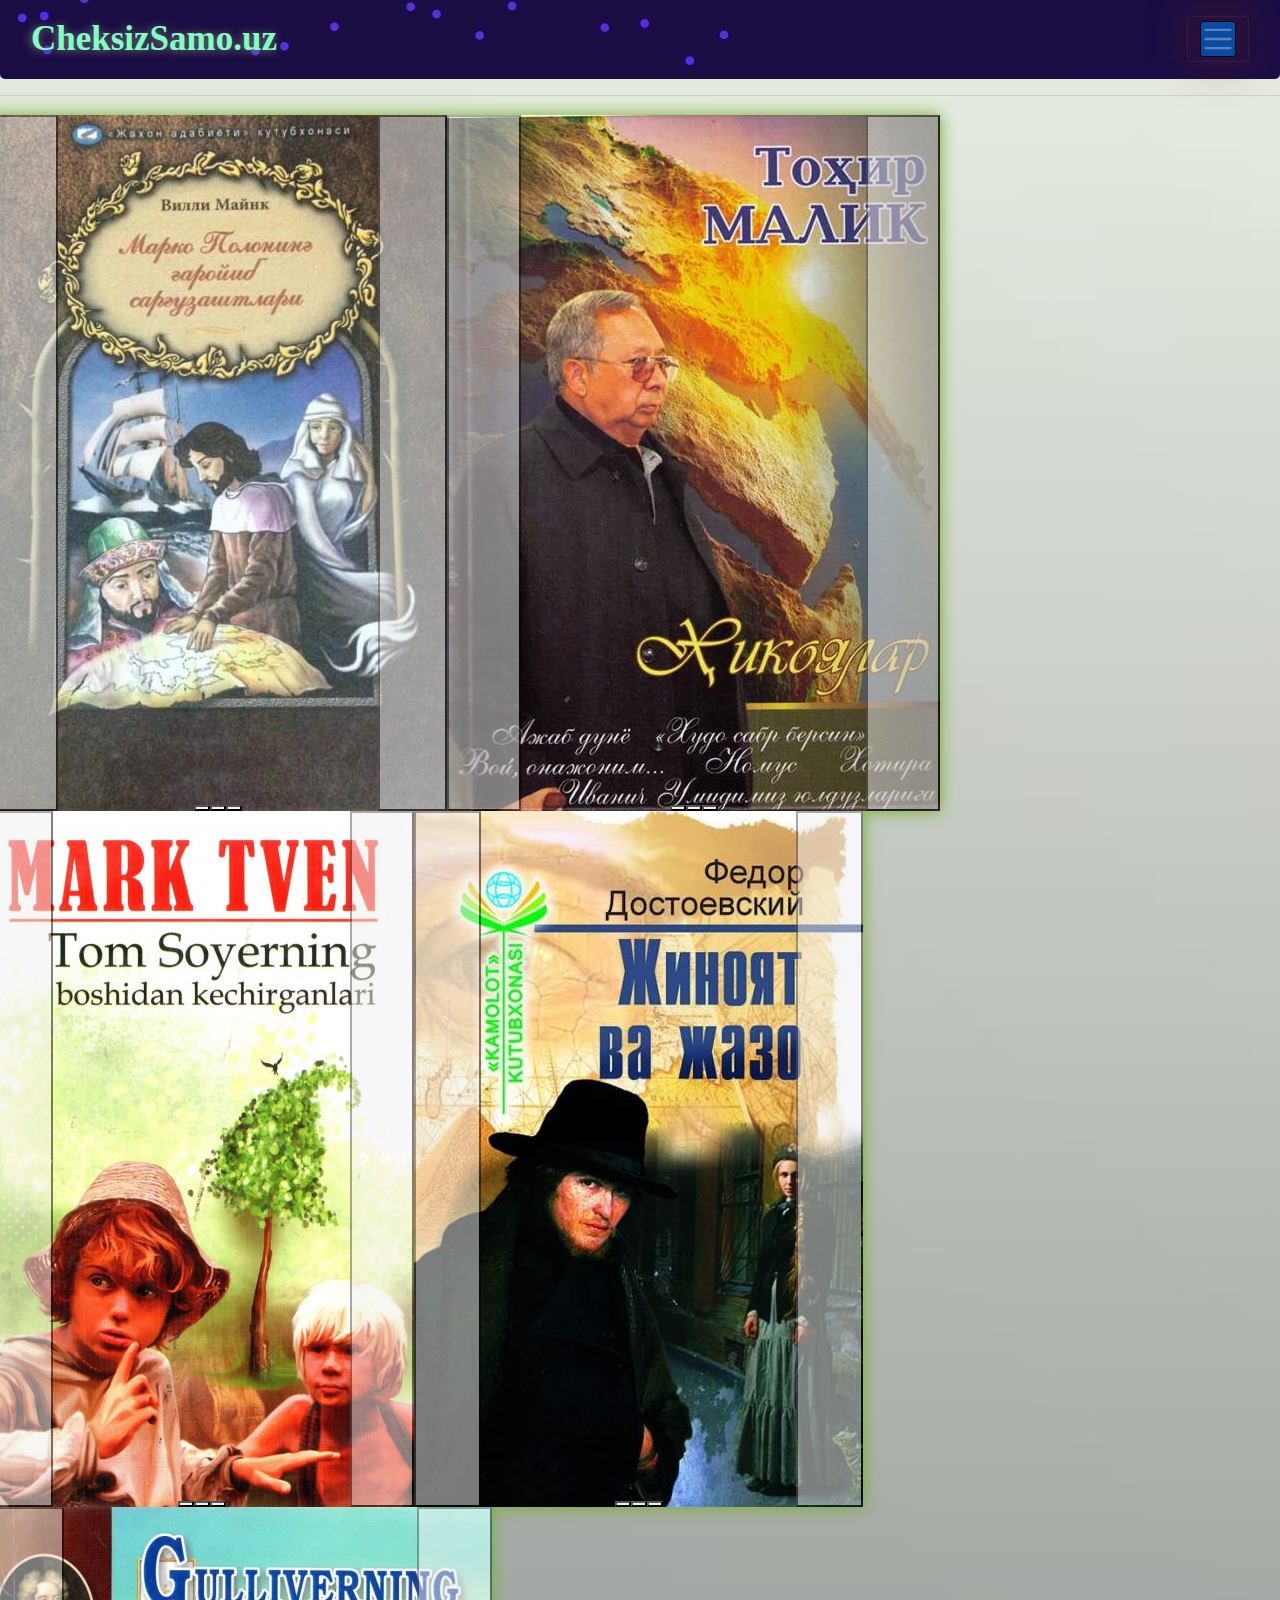
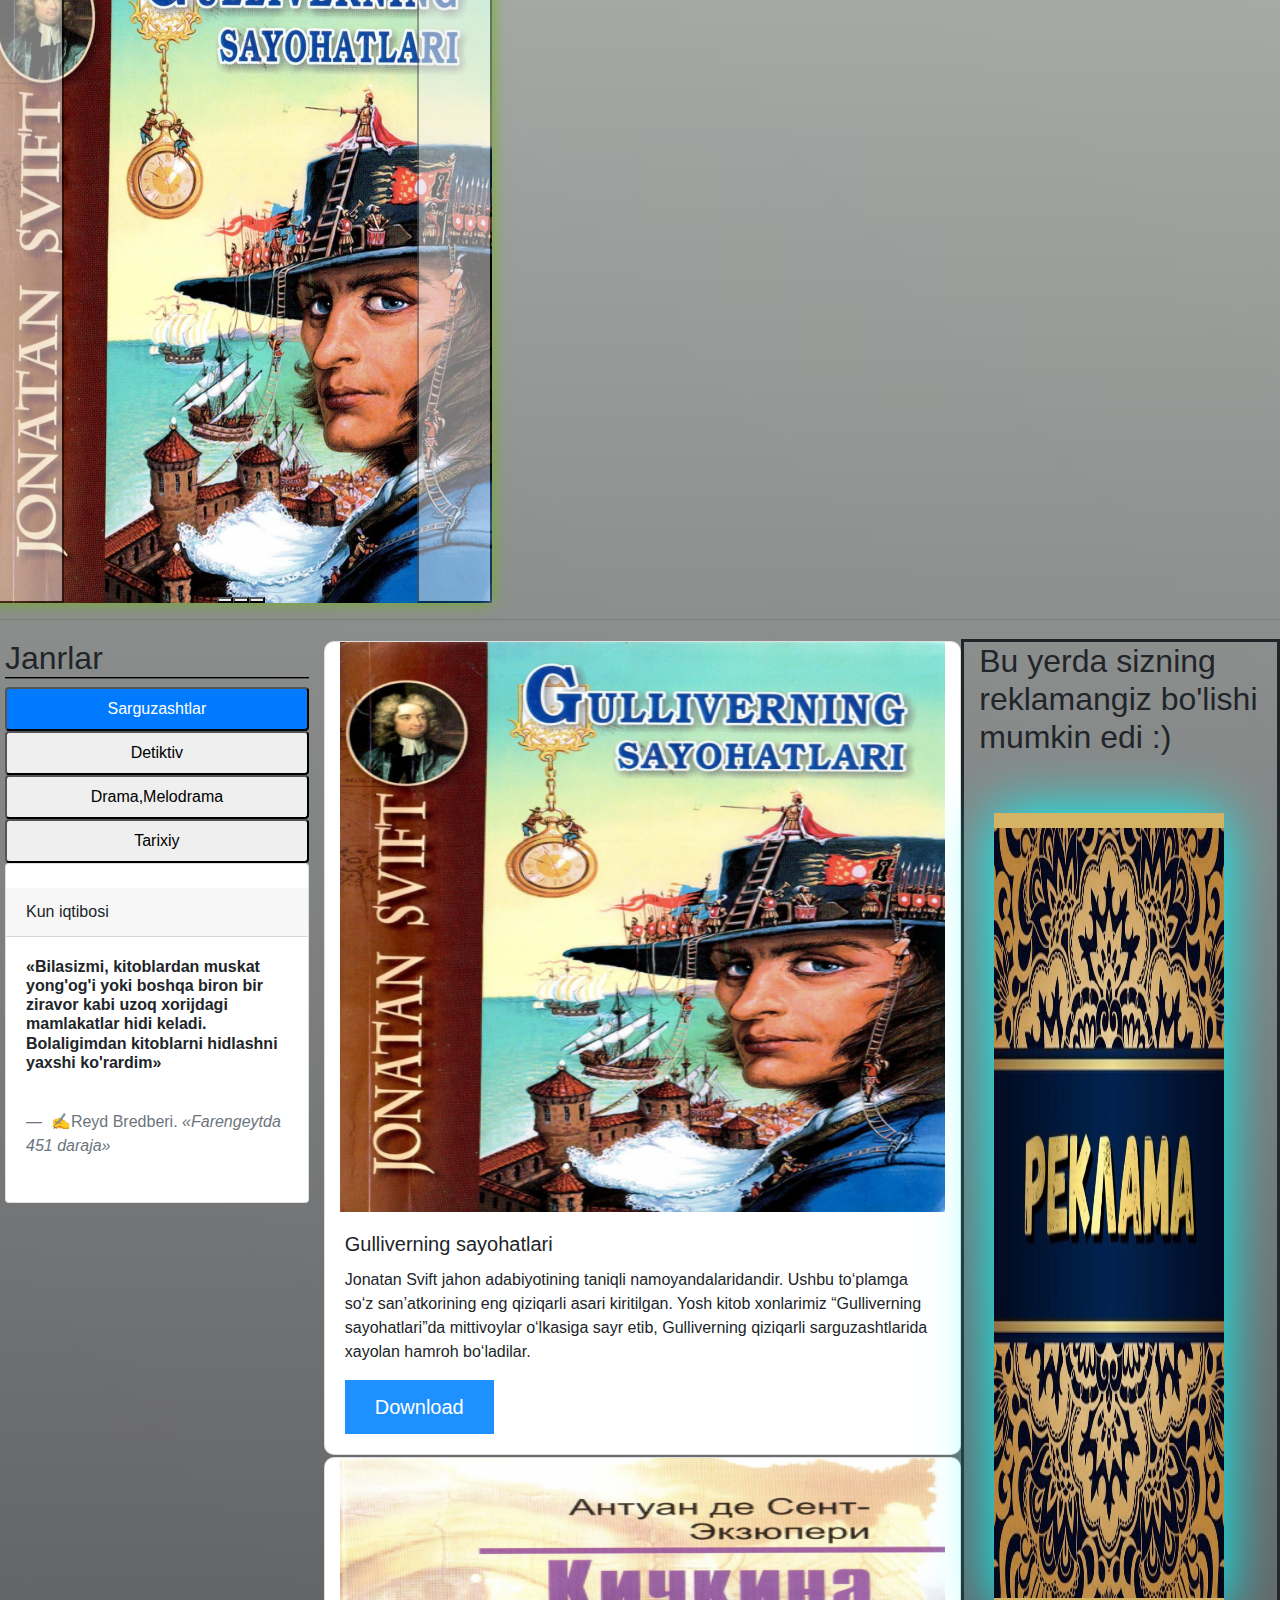
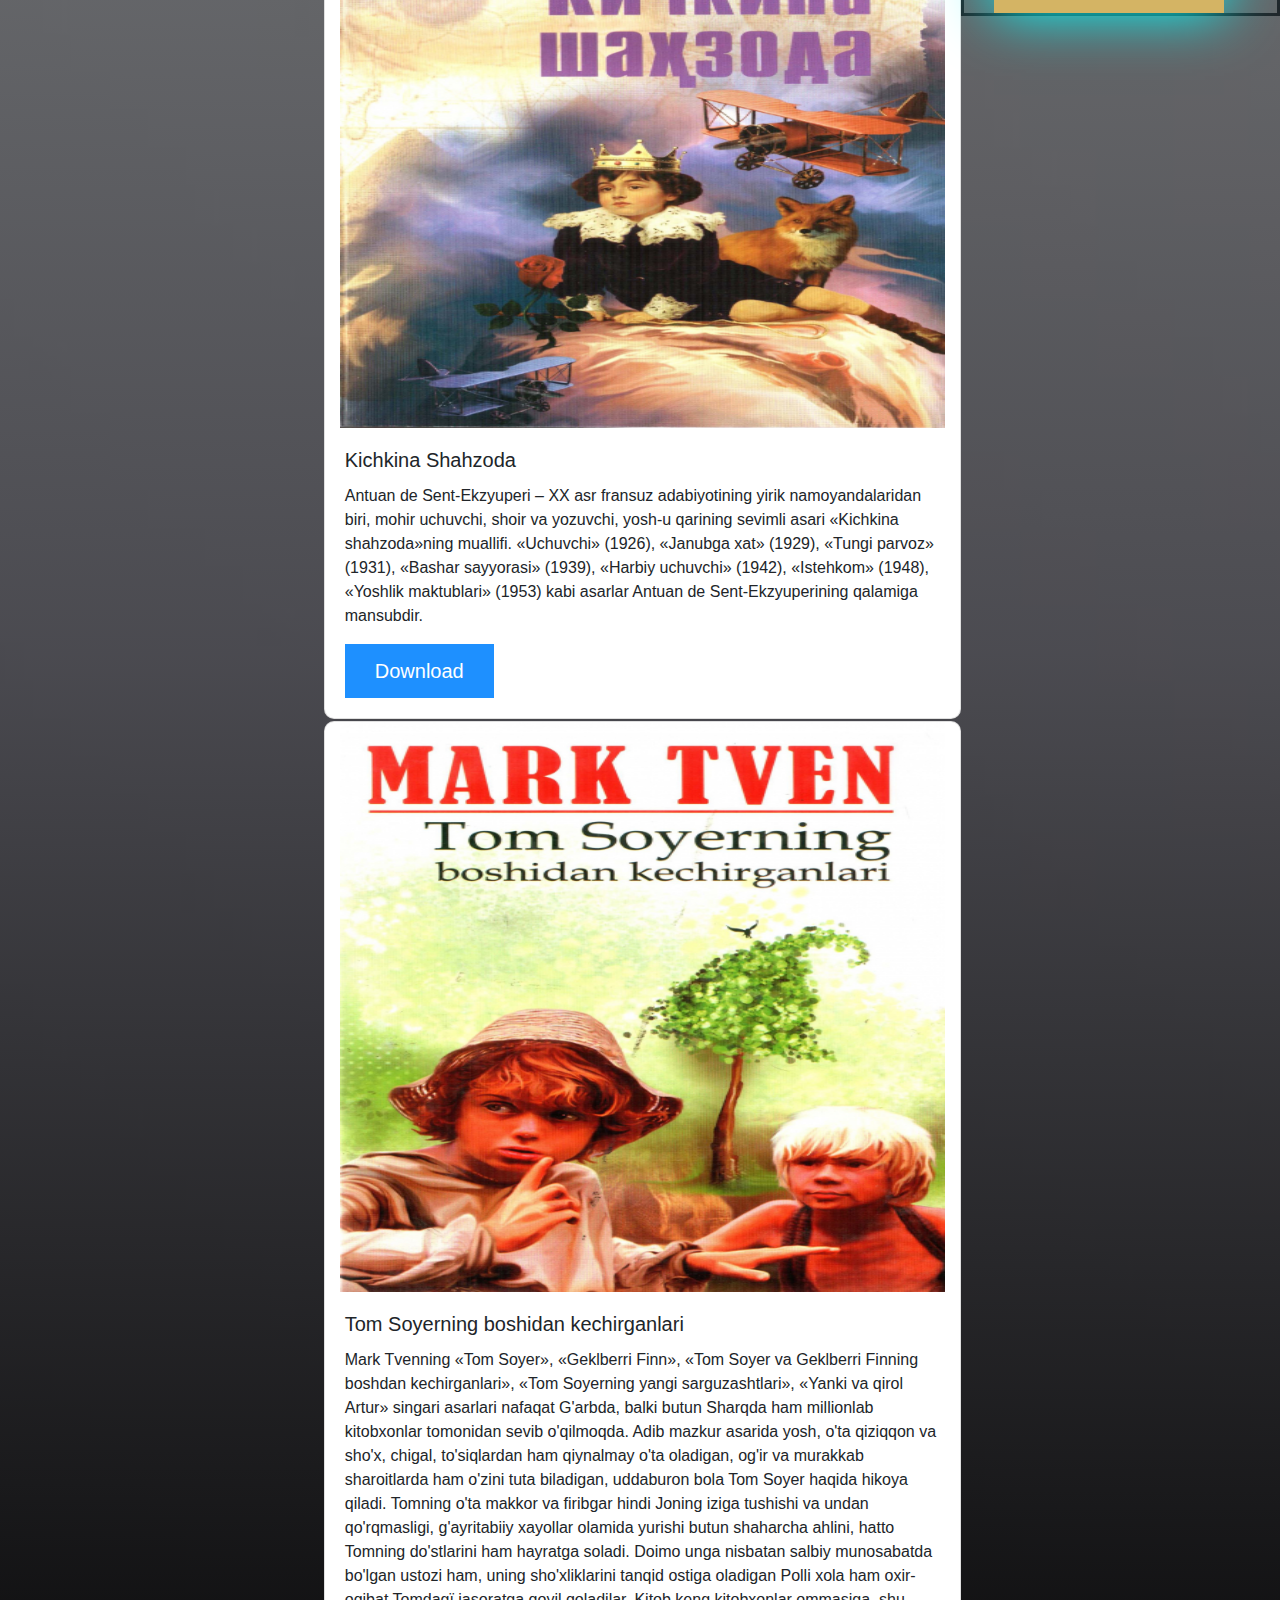
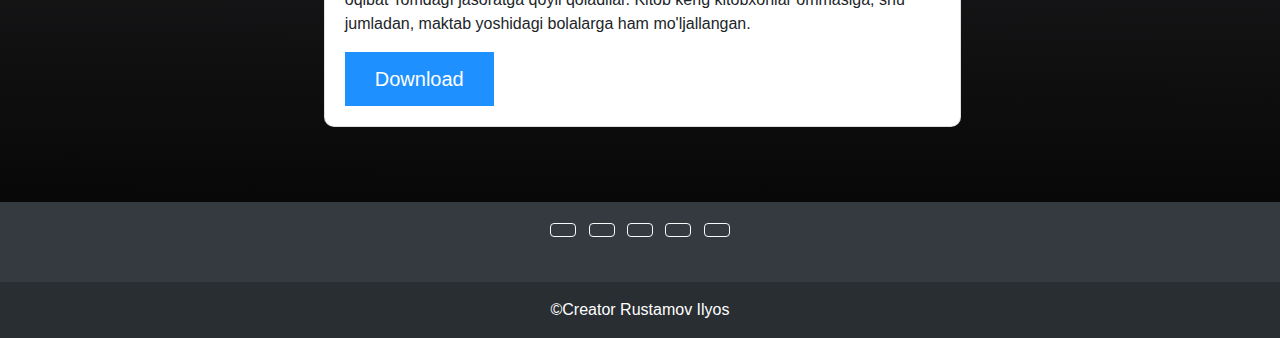
<file: index.html>
<!doctype html>
<html lang="en">
<head>
  <title>CheksizSamo</title>
  <!-- Required meta tags -->
  <meta charset="utf-8">
  <meta name="viewport" content="width=device-width, initial-scale=1">

  <!-- Bootstrap CSS -->
  <link href="https://cdn.jsdelivr.net/npm/bootstrap@5.0.0-beta3/dist/css/bootstrap.min.css" rel="stylesheet" integrity="sha384-eOJMYsd53ii+scO/bJGFsiCZc+5NDVN2yr8+0RDqr0Ql0h+rP48ckxlpbzKgwra6" crossorigin="anonymous">
  <link rel="stylesheet" type="text/css" href="navbar_hover2.css">
  <link rel="stylesheet" href="https://maxcdn.bootstrapcdn.com/bootstrap/4.3.1/css/bootstrap.min.css">
  <link rel="stylesheet" href="https://use.fontawesome.com/releases/v5.6.3/css/all.css" integrity="sha384-UHRtZLI+pbxtHCWp1t77Bi1L4ZtiqrqD80Kn4Z8NTSRyMA2Fd33n5dQ8lWUE00s/" crossorigin="anonymous">
</head>
  <script src="https://ajax.googleapis.com/ajax/libs/jquery/3.5.1/jquery.min.js"></script>
  <script src="https://cdnjs.cloudflare.com/ajax/libs/popper.js/1.16.0/umd/popper.min.js"></script>
  <script src="https://maxcdn.bootstrapcdn.com/bootstrap/4.3.1/js/bootstrap.min.js"></script>


<body>
<script src="https://cdn.jsdelivr.net/npm/bootstrap@5.0.0-beta3/dist/js/bootstrap.bundle.min.js" integrity="sha384-JEW9xMcG8R+pH31jmWH6WWP0WintQrMb4s7ZOdauHnUtxwoG2vI5DkLtS3qm9Ekf" crossorigin="anonymous"></script>
<nav class="navbar navbar-dark bg-dark" style="border-bottom-right-radius: 5px; border-bottom-left-radius: 5px; background-image: url(iy.jpg);">
  <div class="container-fluid">
    <a class="navbar-brand" href="index.html" style="font-weight: bold; font-size: 35px; font-family: Century Gothic; color: #80ffbf; text-shadow:-1px 1px 10px gray;">
      CheksizSamo.uz
    </a>
    <button class="navbar-toggler" type="button" data-bs-toggle="collapse" data-bs-target="#navbarSupportedContent" aria-controls="navbarSupportedContent" aria-expanded="false" aria-label="Toggle navigation">
      <span class="navbar-toggler-icon" style="border-radius: 3px;background-color: #0066cc; font-size: 24px; border: groove black 1px; box-shadow:0px 0px 50px #802b00; "></span>
    </button>
    <div class="collapse navbar-collapse" id="navbarSupportedContent">
      <ul class="navbar-nav me-auto mb-2 mb-lg-0">
        <li class="nav-item">
          <a class="nav-link active" aria-current="page" href="index.html">Home</a>
        </li>
        <li class="nav-item">
          <a class="nav-link" href="#">Elektron kitoblar</a>
        </li>
        <li class="nav-item dropdown">
          <a class="nav-link dropdown-toggle" href="" id="navbarDropdown" role="button" data-bs-toggle="dropdown" aria-expanded="false">
            Shaxsiy kabinet
          </a>
          <ul class="dropdown-menu" aria-labelledby="navbarDropdown">
            <li><a class="dropdown-item" href="signIn.html" target="_blank">
              Profilga kirish  <svg xmlns="http://www.w3.org/2000/svg" style="margin-bottom: 5px" width="18" height="18" fill="currentColor" class="bi bi-box-arrow-in-right" viewBox="0 0 16 16">
                <path fill-rule="evenodd" d="M6 3.5a.5.5 0 0 1 .5-.5h8a.5.5 0 0 1 .5.5v9a.5.5 0 0 1-.5.5h-8a.5.5 0 0 1-.5-.5v-2a.5.5 0 0 0-1 0v2A1.5 1.5 0 0 0 6.5 14h8a1.5 1.5 0 0 0 1.5-1.5v-9A1.5 1.5 0 0 0 14.5 2h-8A1.5 1.5 0 0 0 5 3.5v2a.5.5 0 0 0 1 0v-2z"/>
                <path fill-rule="evenodd" d="M11.854 8.354a.5.5 0 0 0 0-.708l-3-3a.5.5 0 1 0-.708.708L10.293 7.5H1.5a.5.5 0 0 0 0 1h8.793l-2.147 2.146a.5.5 0 0 0 .708.708l3-3z"/>
              </svg>
            </a>
            </li>
            <li><a class="dropdown-item" href="regist.html" target="_blank">
              Ro'yxatdan o'tish  <svg xmlns="http://www.w3.org/2000/svg" style="margin-bottom: 5px" width="18" height="18" fill="currentColor" class="bi bi-person-plus-fill" viewBox="0 0 16 16">
                <path d="M1 14s-1 0-1-1 1-4 6-4 6 3 6 4-1 1-1 1H1zm5-6a3 3 0 1 0 0-6 3 3 0 0 0 0 6z"/>
                <path fill-rule="evenodd" d="M13.5 5a.5.5 0 0 1 .5.5V7h1.5a.5.5 0 0 1 0 1H14v1.5a.5.5 0 0 1-1 0V8h-1.5a.5.5 0 0 1 0-1H13V5.5a.5.5 0 0 1 .5-.5z"/>
              </svg>
            </a>
            </li>
            <li><hr class="dropdown-divider"></li>
            <li><a class="dropdown-item" href="#">Donate 💳😉</a></li>
          </ul>
        </li>
        <li class="nav-item dropdown">
          <a class="nav-link dropdown-toggle" href="#" id="navbarDropdown" role="button" data-bs-toggle="dropdown" aria-expanded="false">
            Kitoblar reytingi top-5
          </a>
          <ul class="dropdown-menu" aria-labelledby="navbarDropdown">
            <table class="table table-striped table-hover" class="table">
              <thead>
                <tr>
                  <th scope="col">#</th>
                  <th scope="col">Kitob nomi</th>
                  <th scope="col">Muallif</th>
                  <th scope="col">Yuklab olishlar soni</th>
                </tr>
              </thead>
              <tbody>
                <tr>
                  <th scope="row">1</th>
                  <td>Alvido qurol!</td>
                  <td>Ernest Ximmenguey</td>
                  <td>1,2mln</td>
                </tr>
                <tr>
                  <th scope="row">2</th>
                  <td>Kichkina Shahzoda</td>
                  <td>Antuan de-Sent Ekzyuperi</td>
                  <td>1,2mln</td>
                </tr>
                <tr>
                  <th scope="row">3</th>
                  <td>Chol va Dengiz</td>
                  <td>Ernest Ximmenguey</td>
                  <td>953k</td>
                </tr>
              <tr>
                  <th scope="row">4</th>
                  <td>Jinoyat va Jazo</td>
                  <td>Fedor Dostoyvskiy</td>
                  <td>863k</td>
              </tr>
              <tr>
                  <th scope="row">5</th>
                  <td>O'lsang kim yig'laydi</td>
                  <td>Robin Sharma</td>
                  <td>768k</td>
              </tr>
              </tbody>
            </table>
          </ul>
        </li>
        <li class="nav-item">
          <a class="nav-link" href="info_creator.html">Muallif haqida</a>
        </li>
      </ul>
      <form class="d-flex">
        <input class="form-control me-2" type="search" placeholder="Search" aria-label="Search">
        <button class="btn btn-outline-success" type="submit">Search</button>
      </form>
    </div>
  </div>
</nav>

<hr style="height: 3px;">

<!-- Slaydlar -->
<div class="container1" style="margin-left: 4px;">
  <div class="row row-cols-1 row-cols-lg-5 g-2 g-lg-3">
  <div class="col_slide">
    <div id="carouselExampleIndicators" class="carousel slide" data-bs-ride="carouse">
    <div class="carousel-indicators">
    <button type="button" data-bs-target="#carouselExampleIndicators" data-bs-slide-to="0" class="active" aria-current="true" aria-label="Slide 1"></button>
    <button type="button" data-bs-target="#carouselExampleIndicators" data-bs-slide-to="1" aria-label="Slide 2"></button>
    <button type="button" data-bs-target="#carouselExampleIndicators" data-bs-slide-to="2" aria-label="Slide 3"></button>
    </div>
    <div class="carousel-inner">
    <div class="carousel-item active">
    <img src="polo.jpg" class="d-block w-100" alt="...">
    </div>
    <div class="carousel-item">
    <img src="gulliver.jpg" class="d-block w-100" alt="...">
    </div>
    <div class="carousel-item">
    <img src="nur.jpg" class="d-block w-100" alt="...">
    </div>
    </div>
    <button class="carousel-control-prev" type="button" data-bs-target="#carouselExampleIndicators" data-bs-slide="prev">
    <span class="carousel-control-prev-icon" aria-hidden="true"></span>
    <span class="visually-hidden">Previous</span>
    </button>
    <button class="carousel-control-next" type="button" data-bs-target="#carouselExampleIndicators" data-bs-slide="next">
    <span class="carousel-control-next-icon" aria-hidden="true"></span>
    <span class="visually-hidden">Next</span>
    </button>
    </div>
  </div>

  <div class="col_slide">
    <div id="carouselExampleIndicators1"  class="carousel slide" data-bs-ride="carousel">
      <div class="carousel-indicators">
        <button type="button" data-bs-target="#carouselExampleIndicators1" data-bs-slide-to="0" class="active" aria-current="true" aria-label="Slide 1"></button>
        <button type="button" data-bs-target="#carouselExampleIndicators1" data-bs-slide-to="1" aria-label="Slide 2"></button>
        <button type="button" data-bs-target="#carouselExampleIndicators1" data-bs-slide-to="2" aria-label="Slide 3"></button>
      </div>
      <div class="carousel-inner">
        <div class="carousel-item active">
          <img src="hikoyalar.jpg" class="d-block w-100" alt="...">
        </div>
        <div class="carousel-item">
          <img src="boburnoma.jpg" class="d-block w-100" alt="...">
        </div>
        <div class="carousel-item">
          <img src="kichkinaSH.jpg" class="d-block w-100" alt="...">
        </div>
      </div>
      <button class="carousel-control-prev" type="button" data-bs-target="#carouselExampleIndicators1" data-bs-slide="prev">
        <span class="carousel-control-prev-icon" aria-hidden="true"></span>
        <span class="visually-hidden">Previous</span>
      </button>
      <button class="carousel-control-next" type="button" data-bs-target="#carouselExampleIndicators1" data-bs-slide="next">
        <span class="carousel-control-next-icon" aria-hidden="true"></span>
        <span class="visually-hidden">Next</span>
      </button>
    </div>
  </div>

  <div class="col_slide">
    <div id="carouselExampleIndicators2"  class="carousel slide" data-bs-ride="carouse2">
      <div class="carousel-indicators">
        <button type="button" data-bs-target="#carouselExampleIndicators2" data-bs-slide-to="0" class="active" aria-current="true" aria-label="Slide 1"></button>
        <button type="button" data-bs-target="#carouselExampleIndicators2" data-bs-slide-to="1" aria-label="Slide 2"></button>
        <button type="button" data-bs-target="#carouselExampleIndicators2" data-bs-slide-to="2" aria-label="Slide 3"></button>
      </div>
      <div class="carousel-inner">
        <div class="carousel-item active">
          <img src="tom_soyer.jpg" class="d-block w-100" alt="...">
        </div>
        <div class="carousel-item">
          <img src="ulugbek.jpg" class="d-block w-100" alt="...">
        </div>
        <div class="carousel-item">
          <img src="boburnoma.jpg" class="d-block w-100" alt="...">
        </div>
      </div>
      <button class="carousel-control-prev" type="button" data-bs-target="#carouselExampleIndicators2" data-bs-slide="prev">
        <span class="carousel-control-prev-icon" aria-hidden="true"></span>
        <span class="visually-hidden">Previous</span>
      </button>
      <button class="carousel-control-next" type="button" data-bs-target="#carouselExampleIndicators2" data-bs-slide="next">
        <span class="carousel-control-next-icon" aria-hidden="true"></span>
        <span class="visually-hidden">Next</span>
      </button>
    </div>
  </div>

  <div class="col_slide">
  <div id="carouselExampleIndicators3"  class="carousel slide" data-bs-ride="carouse3">
  <div class="carousel-indicators">
  <button type="button" data-bs-target="#carouselExampleIndicators3" data-bs-slide-to="0" class="active" aria-current="true" aria-label="Slide 1"></button>
  <button type="button" data-bs-target="#carouselExampleIndicators3" data-bs-slide-to="1" aria-label="Slide 2"></button>
  <button type="button" data-bs-target="#carouselExampleIndicators3" data-bs-slide-to="2" aria-label="Slide 3"></button>
  </div>
  <div class="carousel-inner">
  <div class="carousel-item active">
  <img src="jinoyat.jpg" class="d-block w-100" alt="...">
  </div>
  <div class="carousel-item">
  <img src="odamiylik.jpg" class="d-block w-100" alt="...">
  </div>
  <div class="carousel-item">
  <img src="nur.jpg" class="d-block w-100" alt="...">
  </div>
  </div>
  <button class="carousel-control-prev" type="button" data-bs-target="#carouselExampleIndicators3" data-bs-slide="prev">
  <span class="carousel-control-prev-icon" aria-hidden="true"></span>
  <span class="visually-hidden">Previous</span>
  </button>
  <button class="carousel-control-next" type="button" data-bs-target="#carouselExampleIndicators3" data-bs-slide="next">
  <span class="carousel-control-next-icon" aria-hidden="true"></span>
  <span class="visually-hidden">Next</span>
  </button>
  </div>
  </div>

  <div class="col_slide">
  <div id="carouselExampleIndicators4" class="carousel slide" data-bs-ride="carouse4">
  <div class="carousel-indicators">
  <button type="button" data-bs-target="#carouselExampleIndicators4" data-bs-slide-to="0" class="active" aria-current="true" aria-label="Slide 1"></button>
  <button type="button" data-bs-target="#carouselExampleIndicators4" data-bs-slide-to="1" aria-label="Slide 2"></button>
  <button type="button" data-bs-target="#carouselExampleIndicators4" data-bs-slide-to="2" aria-label="Slide 3"></button>
  </div>
  <div class="carousel-inner">
  <div class="carousel-item active">
  <img src="gulliver.jpg" class="d-block w-100" alt="...">
  </div>
  <div class="carousel-item">
  <img src="polo.jpg" class="d-block w-100" alt="...">
  </div>
  <div class="carousel-item">
  <img src="tom_soyer.jpg" class="d-block w-100" alt="...">
  </div>
  </div>
  <button class="carousel-control-prev" type="button" data-bs-target="#carouselExampleIndicators4" data-bs-slide="prev">
  <span class="carousel-control-prev-icon" aria-hidden="true"></span>
  <span class="visually-hidden">Previous</span>
  </button>
  <button class="carousel-control-next" type="button" data-bs-target="#carouselExampleIndicators4" data-bs-slide="next">
  <span class="carousel-control-next-icon" aria-hidden="true"></span>
  <span class="visually-hidden">Next</span>
  </button>
  </div>


  </div>
  </div>
</div>
<br>
<hr style="height: 3px;">


<!-- navbar left -->
<div style="margin-left: 5px; margin-bottom: 75px;" class="d-flex align-items-start">

  
  <!-- kitob janrlari -->
<div  class="nav flex-column nav-pills me-3 col-sm-3" id="v-pills-tab" role="tablist" aria-orientation="vertical">

    <h2 style="border-bottom: groove 2px black; ">Janrlar</h2>
    <button class="nav-link active" id="v-pills-home-tab" data-bs-toggle="pill" data-bs-target="#v-pills-home" type="button" role="tab" aria-controls="v-pills-home" aria-selected="true">Sarguzashtlar</button>
    <button class="nav-link" id="v-pills-profile-tab" data-bs-toggle="pill" data-bs-target="#v-pills-profile" type="button" role="tab" aria-controls="v-pills-profile" aria-selected="false">Detiktiv</button>
    <button class="nav-link" id="v-pills-messages-tab" data-bs-toggle="pill" data-bs-target="#v-pills-messages" type="button" role="tab" aria-controls="v-pills-messages" aria-selected="false">Drama,Melodrama</button>
    <button class="nav-link" id="v-pills-settings-tab" data-bs-toggle="pill" data-bs-target="#v-pills-settings" type="button" role="tab" aria-controls="v-pills-settings" aria-selected="false">Tarixiy</button>
    <div class="card">
      <br>
  <div class="card-header">Kun iqtibosi
  </div>
  <div class="card-body">
    <blockquote class="blockquote mb-4">
      <h6>
        <strong>«Bilasizmi, kitoblardan muskat yong'og'i yoki boshqa biron bir ziravor kabi uzoq xorijdagi mamlakatlar hidi keladi. Bolaligimdan kitoblarni hidlashni yaxshi ko'rardim»
        </strong>
      </h6>
      <br>
      <footer class="blockquote-footer">
        ✍️Reyd Bredberi.
        <cite title="Source Title">
          «Farengeytda 451 daraja»
        </cite>
        </footer>
      </blockquote>
    </div>
  </div>
</div>
  

  <!-- Kitonlar ro'yxati va annotatsiya -->
  <div   class="tab-content col-sm-6" id="v-pills-tabContent">
    <div class="tab-pane fade show active" id="v-pills-home" role="tabpanel" aria-labelledby="v-pills-home-tab">
      <div class="row">
        <div class="card h-100" style="border-radius: 10px; margin-top: 2px;">
          <img class="janr_img col align-self-center" src="gulliver.jpg" alt="...">
          <div class="card-body">
            <h5 class="card-title">Gulliverning sayohatlari</h5>
            <p class="card-text">Jonatan Svift jahon adabiyotining taniqli namoyandalaridandir. Ushbu to‘plamga so‘z san’atkorining eng qiziqarli asari kiritilgan. Yosh kitob xonlarimiz “Gulliverning sayohatlari”da mittivoylar o‘lkasiga sayr etib, Gulliverning qiziqarli sarguzashtlarida xayolan hamroh bo‘ladilar.</p>
            <button class="btn_down"><i class="fa fa-download"></i> Download</button>
          </div>
        </div>
      </div>

      <div class="row">
       <div class="card h-100" style="border-radius: 10px; margin-top: 2px;">
          <img class="janr_img col align-self-center" src="kichkinaSH.jpg" alt="...">
          <div class="card-body">
            <h5 class="card-title">Kichkina Shahzoda</h5>
            <p class="card-text">
              Antuan de Sent-Ekzyuperi – XX asr fransuz adabiyotining yirik namoyandalaridan biri, mohir uchuvchi, shoir va yozuvchi, yosh-u qarining sevimli asari «Kichkina shahzoda»ning muallifi. «Uchuvchi» (1926), «Janubga xat» (1929), «Tungi parvoz» (1931), «Bashar sayyorasi» (1939), «Harbiy uchuvchi» (1942), «Istehkom» (1948), «Yoshlik maktublari» (1953) kabi asarlar Antuan de Sent-Ekzyuperining qalamiga mansubdir.
            </p>
            <button class="btn_down"><i class="fa fa-download"></i> Download</button>
          </div>
        </div>
      </div>

      <div class="row">
        <div class="card h-100" style="border-radius: 10px; margin-top: 2px;">
          <img class="janr_img col align-self-center" src="tom_soyer.jpg" alt="...">
          <div class="card-body">
            <h5 class="card-title">Tom Soyerning boshidan kechirganlari</h5>
            <p class="card-text">
              Mark Tvenning «Tom Soyer», «Geklberri Finn», «Tom Soyer va Geklberri Finning boshdan kechirganlari», «Tom Soyerning yangi sarguzashtlari», «Yanki va qirol Artur» singari asarlari nafaqat G'arbda, balki butun Sharqda ham millionlab kitobxonlar tomonidan sevib o'qilmoqda.
            Adib mazkur asarida yosh, o'ta qiziqqon va sho'x, chigal, to'siqlardan ham qiynalmay o'ta oladigan, og'ir va murakkab sharoitlarda ham o'zini tuta biladigan, uddaburon bola Tom Soyer haqida hikoya qiladi. Tomning o'ta makkor va firibgar hindi Joning iziga tushishi va undan qo'rqmasligi, g'ayritabiiy xayollar olamida yurishi butun shaharcha ahlini, hatto Tomning do'stlarini ham hayratga soladi. Doimo unga nisbatan salbiy munosabatda bo'lgan ustozi ham, uning sho'xliklarini tanqid ostiga oladigan Polli xola ham oxir-oqibat Tomdagï jasoratga qoyil qoladilar.
          Kitob keng kitobxonlar ommasiga, shu jumladan, maktab yoshidagi bolalarga ham mo'ljallangan.</p>
            <button class="btn_down"><i class="fa fa-download"></i> Download</button>
          </div>
        </div>
      </div>
    </div>
    
    <div class="tab-pane fade" id="v-pills-profile" role="tabpanel" aria-labelledby="v-pills-profile-tab">
      <div class="col">
        <div class="card h-100" style="border-radius: 10px; margin-top: 2px;">
          <img class="janr_img col align-self-center" src="gulliver.jpg" alt="...">
          <div class="card-body">
            <h5 class="card-title">Gulliverning sarguzashtlari</h5>
            <p class="card-text">Jonatan Svift jahon adabiyotining taniqli namoyandalaridandir. Ushbu to‘plamga so‘z san’atkorining eng qiziqarli asari kiritilgan. Yosh kitob xonlarimiz “Gulliverning sayohatlari”da mittivoylar o‘lkasiga sayr etib, Gulliverning qiziqarli sarguzashtlarida xayolan hamroh bo‘ladilar.</p>
            <button class="btn_down"><i class="fa fa-download"></i> Download</button>
          </div>
        </div>
      </div>
      <div class="col">
        <div class="card h-100" style="border-radius: 10px; margin-top: 2px;">
          <img class="janr_img col align-self-center" src="gulliver.jpg" alt="...">
          <div class="card-body">
            <h5 class="card-title">Gulliverning sarguzashtlari</h5>
            <p class="card-text">Jonatan Svift jahon adabiyotining taniqli namoyandalaridandir. Ushbu to‘plamga so‘z san’atkorining eng qiziqarli asari kiritilgan. Yosh kitob xonlarimiz “Gulliverning sayohatlari”da mittivoylar o‘lkasiga sayr etib, Gulliverning qiziqarli sarguzashtlarida xayolan hamroh bo‘ladilar.</p>
            <button class="btn_down"><i class="fa fa-download"></i> Download</button>
          </div>
        </div>
      </div>
      <div class="col">
        <div class="card h-100" style="border-radius: 10px; margin-top: 2px;">
          <img class="janr_img col align-self-center" src="gulliver.jpg" alt="...">
          <div class="card-body">
            <h5 class="card-title">Gulliverning sarguzashtlari</h5>
            <p class="card-text">Jonatan Svift jahon adabiyotining taniqli namoyandalaridandir. Ushbu to‘plamga so‘z san’atkorining eng qiziqarli asari kiritilgan. Yosh kitob xonlarimiz “Gulliverning sayohatlari”da mittivoylar o‘lkasiga sayr etib, Gulliverning qiziqarli sarguzashtlarida xayolan hamroh bo‘ladilar.</p>
            <button class="btn_down"><i class="fa fa-download"></i> Download</button>
          </div>
        </div>
      </div>
    </div>

    <div class="tab-pane fade" id="v-pills-messages" role="tabpanel" aria-labelledby="v-pills-messages-tab">
      <div class="col">
        <div class="card h-100" style="border-radius: 10px; margin-top: 2px;">
          <img class="janr_img col align-self-center" src="gulliver.jpg" alt="...">
          <div class="card-body">
            <h5 class="card-title">Gulliverning sarguzashtlari</h5>
            <p class="card-text">Jonatan Svift jahon adabiyotining taniqli namoyandalaridandir. Ushbu to‘plamga so‘z san’atkorining eng qiziqarli asari kiritilgan. Yosh kitob xonlarimiz “Gulliverning sayohatlari”da mittivoylar o‘lkasiga sayr etib, Gulliverning qiziqarli sarguzashtlarida xayolan hamroh bo‘ladilar.</p>
            <button class="btn_down"><i class="fa fa-download"></i> Download</button>
          </div>
        </div>
      </div>
      <div class="col">
        <div class="card h-100" style="border-radius: 10px; margin-top: 2px;">
          <img class="janr_img col align-self-center" src="gulliver.jpg" alt="...">
          <div class="card-body">
            <h5 class="card-title">Gulliverning sarguzashtlari</h5>
            <p class="card-text">Jonatan Svift jahon adabiyotining taniqli namoyandalaridandir. Ushbu to‘plamga so‘z san’atkorining eng qiziqarli asari kiritilgan. Yosh kitob xonlarimiz “Gulliverning sayohatlari”da mittivoylar o‘lkasiga sayr etib, Gulliverning qiziqarli sarguzashtlarida xayolan hamroh bo‘ladilar.</p>
            <button class="btn_down"><i class="fa fa-download"></i> Download</button>
          </div>
        </div>
      </div>
      <div class="col">
        <div class="card h-100" style="border-radius: 10px; margin-top: 2px;">
          <img class="janr_img col align-self-center" src="gulliver.jpg" alt="...">
          <div class="card-body">
            <h5 class="card-title">Gulliverning sarguzashtlari</h5>
            <p class="card-text">Jonatan Svift jahon adabiyotining taniqli namoyandalaridandir. Ushbu to‘plamga so‘z san’atkorining eng qiziqarli asari kiritilgan. Yosh kitob xonlarimiz “Gulliverning sayohatlari”da mittivoylar o‘lkasiga sayr etib, Gulliverning qiziqarli sarguzashtlarida xayolan hamroh bo‘ladilar.</p>
            <button class="btn_down"><i class="fa fa-download"></i> Download</button>
          </div>
        </div>
      </div>
    </div>

    <div class="tab-pane fade" id="v-pills-settings-tab" role="tabpanel" aria-labelledby="v-pills-settings-tab">
      <div class="col">
        <div class="card h-100" style="border-radius: 10px; margin-top: 2px;">
          <img class="janr_img col align-self-center" src="gulliver.jpg" alt="...">
          <div class="card-body">
            <h5 class="card-title">Gulliverning sarguzashtlari</h5>
            <p class="card-text">Jonatan Svift jahon adabiyotining taniqli namoyandalaridandir. Ushbu to‘plamga so‘z san’atkorining eng qiziqarli asari kiritilgan. Yosh kitob xonlarimiz “Gulliverning sayohatlari”da mittivoylar o‘lkasiga sayr etib, Gulliverning qiziqarli sarguzashtlarida xayolan hamroh bo‘ladilar.</p>
            <button class="btn_down"><i class="fa fa-download"></i> Download</button>
          </div>
        </div>
      </div>
      <div class="col">
        <div class="card h-100" style="border-radius: 10px; margin-top: 2px;">
          <img class="janr_img col align-self-center" src="gulliver.jpg" alt="...">
          <div class="card-body">
            <h5 class="card-title">Gulliverning sarguzashtlari</h5>
            <p class="card-text">Jonatan Svift jahon adabiyotining taniqli namoyandalaridandir. Ushbu to‘plamga so‘z san’atkorining eng qiziqarli asari kiritilgan. Yosh kitob xonlarimiz “Gulliverning sayohatlari”da mittivoylar o‘lkasiga sayr etib, Gulliverning qiziqarli sarguzashtlarida xayolan hamroh bo‘ladilar.</p>
            <button class="btn_down"><i class="fa fa-download"></i> Download</button>
          </div>
        </div>
      </div>
      <div class="col">
        <div class="card h-100" style="border-radius: 10px; margin-top: 2px;">
          <img class="janr_img col align-self-center" src="gulliver.jpg" alt="...">
          <div class="card-body">
            <h5 class="card-title">Gulliverning sarguzashtlari</h5>
            <p class="card-text">Jonatan Svift jahon adabiyotining taniqli namoyandalaridandir. Ushbu to‘plamga so‘z san’atkorining eng qiziqarli asari kiritilgan. Yosh kitob xonlarimiz “Gulliverning sayohatlari”da mittivoylar o‘lkasiga sayr etib, Gulliverning qiziqarli sarguzashtlarida xayolan hamroh bo‘ladilar.</p>
            <button class="btn_down"><i class="fa fa-download"></i> Download</button>
          </div>
        </div>
      </div>
    </div>
  </div>

  <div class="col-sm-3 reklama">
    <h2>Bu yerda sizning reklamangiz bo'lishi mumkin edi :)</h2>
    <br>
    <br>
    <img src="reklama.jpg" style="box-shadow: 0 0 55px aqua; border-top:solid 15px rgba(212,180,100,1);border-bottom:solid 15px rgba(212,180,100,1);margin-left: 15px;  width: 230px; height: 800px" alt="">
  </div>
</div>












<footer class="bg-dark text-center text-white">
  <!-- Grid container -->
  <div class="container p-3 pb-0">
    <!-- Section: Social media -->
    <section class="mb-4">
      <!-- Telegram -->
      <a class="btn btn-outline-light btn-floating m-1" href="https://t.me/ILYOS_TUIT" role="button"
        ><i class="fab fa-telegram"></i
      ></a>
      <!-- Twitter -->
      <a class="btn btn-outline-light btn-floating m-1" href="https://twitter.com/Ilyos53887331?s=09" role="button"
        ><i class="fab fa-twitter"></i
      ></a>

      <!-- Google -->
      <a class="btn btn-outline-light btn-floating m-1" href="rustamov7871@gmail.com" role="button"
        ><i class="fab fa-google"></i
      ></a>

      <!-- Instagram -->
      <a class="btn btn-outline-light btn-floating m-1" href="https://www.instagram.com/ilyos_rustamov21/" role="button"
        ><i class="fab fa-instagram"></i
      ></a>

      <!-- Github -->
      <a class="btn btn-outline-light btn-floating m-1" href="https://www.Github.com/rustamovilyos/" role="button"
        ><i class="fab fa-github"></i
      ></a>
    </section>
    <!-- Section: Social media -->
  </div>
  <!-- Grid container -->

  <!-- Copyright -->
  <div class="text-center p-3" style="background-color: rgba(0, 0, 0, 0.2);">
    ©Creator Rustamov Ilyos
  </div>
  <!-- Copyright -->
</footer>
 </body>
</html>
</file>
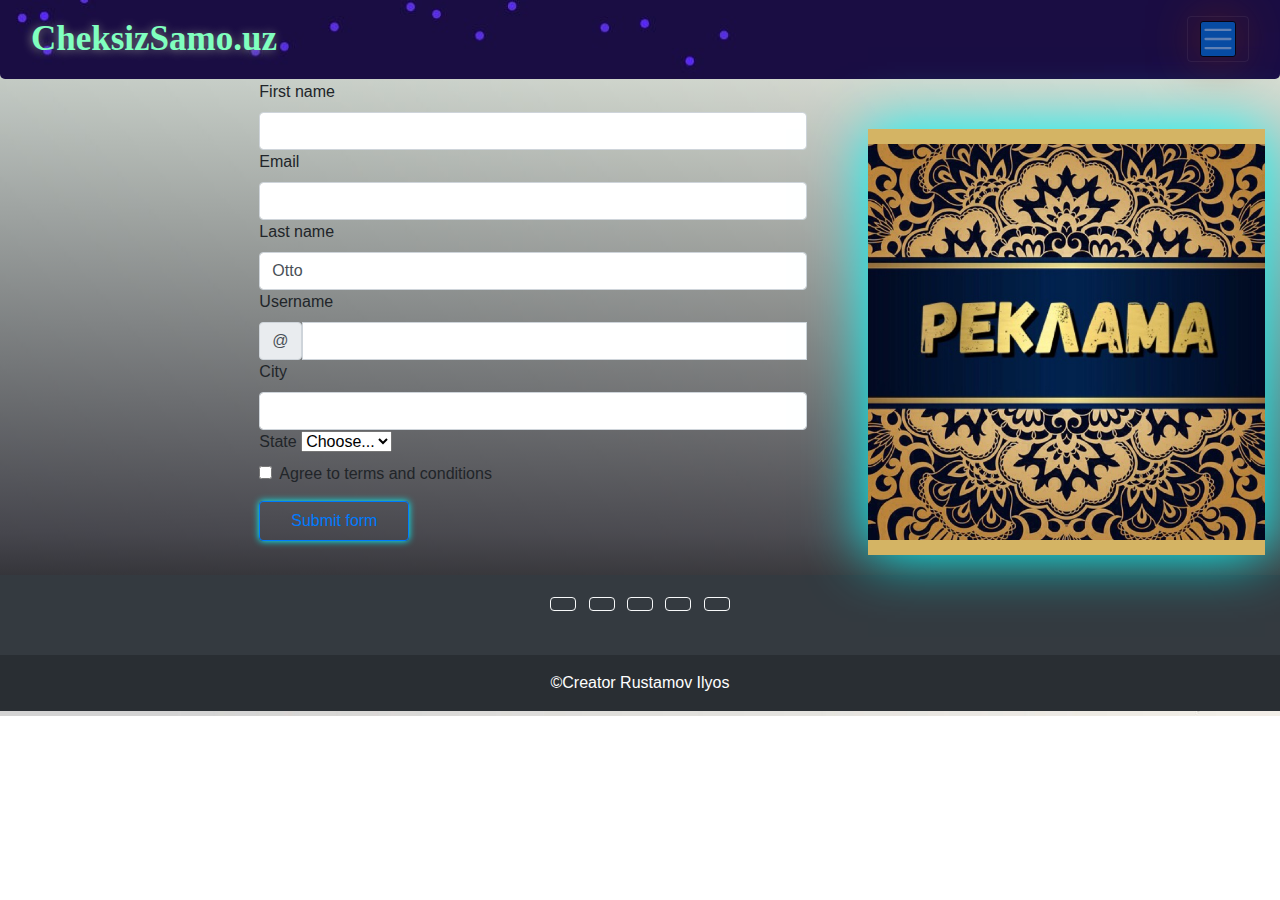
<file: regist.html>
<!doctype html>
<html lang="en">
  <head>
    <!-- Required meta tags -->
    <meta charset="utf-8">
    <meta name="viewport" content="width=device-width, initial-scale=1">
    <title>Registration</title>
    <!-- Bootstrap CSS -->
   <link href="https://cdn.jsdelivr.net/npm/bootstrap@5.0.0-beta3/dist/css/bootstrap.min.css" rel="stylesheet" integrity="sha384-eOJMYsd53ii+scO/bJGFsiCZc+5NDVN2yr8+0RDqr0Ql0h+rP48ckxlpbzKgwra6" crossorigin="anonymous">
    <link rel="stylesheet" type="text/css" href="navbar_hover2.css">
    <link rel="stylesheet" href="https://maxcdn.bootstrapcdn.com/bootstrap/4.3.1/css/bootstrap.min.css">
  <link rel="stylesheet" href="https://use.fontawesome.com/releases/v5.6.3/css/all.css" integrity="sha384-UHRtZLI+pbxtHCWp1t77Bi1L4ZtiqrqD80Kn4Z8NTSRyMA2Fd33n5dQ8lWUE00s/" crossorigin="anonymous">
</head>
  <script src="https://ajax.googleapis.com/ajax/libs/jquery/3.5.1/jquery.min.js"></script>
  <script src="https://cdnjs.cloudflare.com/ajax/libs/popper.js/1.16.0/umd/popper.min.js"></script>
  <script src="https://maxcdn.bootstrapcdn.com/bootstrap/4.3.1/js/bootstrap.min.js"></script>
  <body>
  <script src="https://cdn.jsdelivr.net/npm/bootstrap@5.0.0-beta3/dist/js/bootstrap.bundle.min.js" integrity="sha384-JEW9xMcG8R+pH31jmWH6WWP0WintQrMb4s7ZOdauHnUtxwoG2vI5DkLtS3qm9Ekf" crossorigin="anonymous"></script>

  <nav class="navbar navbar-dark bg-dark" style="border-bottom-right-radius: 5px; border-bottom-left-radius: 5px; background-image: url(iy.jpg);">
    <div class="container-fluid">
      <a class="navbar-brand" href="index.html" style="font-weight: bold;
      font-size: 35px;
      font-family: Century Gothic;
      color: #80ffbf;
      text-shadow:-1px 1px 10px gray;">CheksizSamo.uz</a>
      <button class="navbar-toggler" type="button" data-bs-toggle="collapse" data-bs-target="#navbarSupportedContent" aria-controls="navbarSupportedContent" aria-expanded="false" aria-label="Toggle navigation">
        <span class="navbar-toggler-icon" style="border-radius: 3px;background-color: #0066cc; font-size: 24px; border: groove black 1px; box-shadow:0px 0px 50px #802b00; "></span>
      </button>
      <div class="collapse navbar-collapse" id="navbarSupportedContent">
        <ul class="navbar-nav me-auto mb-2 mb-lg-0">
          <li class="nav-item">
            <a class="nav-link active" aria-current="page" href="index.html">Home</a>
          </li>
          <li class="nav-item">
            <a class="nav-link" href="#">Elektron kitoblar</a>
          </li>
          <li class="nav-item dropdown">
            <a class="nav-link dropdown-toggle" href="" id="navbarDropdown" role="button" data-bs-toggle="dropdown" aria-expanded="false">
              Shaxsiy kabinet
            </a>
            <ul class="dropdown-menu" aria-labelledby="navbarDropdown">
              <li><a class="dropdown-item" href="signIn.html" target="_blank">
                Profilga kirish  <svg xmlns="http://www.w3.org/2000/svg" style="margin-bottom: 5px" width="18" height="18" fill="currentColor" class="bi bi-box-arrow-in-right" viewBox="0 0 16 16">
                  <path fill-rule="evenodd" d="M6 3.5a.5.5 0 0 1 .5-.5h8a.5.5 0 0 1 .5.5v9a.5.5 0 0 1-.5.5h-8a.5.5 0 0 1-.5-.5v-2a.5.5 0 0 0-1 0v2A1.5 1.5 0 0 0 6.5 14h8a1.5 1.5 0 0 0 1.5-1.5v-9A1.5 1.5 0 0 0 14.5 2h-8A1.5 1.5 0 0 0 5 3.5v2a.5.5 0 0 0 1 0v-2z"/>
                  <path fill-rule="evenodd" d="M11.854 8.354a.5.5 0 0 0 0-.708l-3-3a.5.5 0 1 0-.708.708L10.293 7.5H1.5a.5.5 0 0 0 0 1h8.793l-2.147 2.146a.5.5 0 0 0 .708.708l3-3z"/>
                </svg>
              </a>
              </li>
              <li><a class="dropdown-item" href="regist.html" target="_blank">
                Ro'yxatdan o'tish  <svg xmlns="http://www.w3.org/2000/svg" style="margin-bottom: 5px" width="18" height="18" fill="currentColor" class="bi bi-person-plus-fill" viewBox="0 0 16 16">
                  <path d="M1 14s-1 0-1-1 1-4 6-4 6 3 6 4-1 1-1 1H1zm5-6a3 3 0 1 0 0-6 3 3 0 0 0 0 6z"/>
                  <path fill-rule="evenodd" d="M13.5 5a.5.5 0 0 1 .5.5V7h1.5a.5.5 0 0 1 0 1H14v1.5a.5.5 0 0 1-1 0V8h-1.5a.5.5 0 0 1 0-1H13V5.5a.5.5 0 0 1 .5-.5z"/>
                </svg>
              </a>
              </li>
              <li><hr class="dropdown-divider"></li>
              <li><a class="dropdown-item" href="#">Donate 💳😉</a></li>
            </ul>
          </li>
          <li class="nav-item dropdown">
            <a class="nav-link dropdown-toggle" href="#" id="navbarDropdown" role="button" data-bs-toggle="dropdown" aria-expanded="false">
              Kitoblar reytingi top-5
            </a>
            <ul class="dropdown-menu" aria-labelledby="navbarDropdown">
              <table class="table table-striped table-hover" class="table">
                <thead>
                  <tr>
                    <th scope="col">#</th>
                    <th scope="col">Kitob nomi</th>
                    <th scope="col">Muallif</th>
                    <th scope="col">Yuklab olishlar soni</th>
                  </tr>
                </thead>
                <tbody>
                  <tr>
                    <th scope="row">1</th>
                    <td>Alvido qurol!</td>
                    <td>Ernest Ximmenguey</td>
                    <td>1,2mln</td>
                  </tr>
                  <tr>
                    <th scope="row">2</th>
                    <td>Kichkina Shahzoda</td>
                    <td>Antuan de-Sent Ekzyuperi</td>
                    <td>1,2mln</td>
                  </tr>
                  <tr>
                    <th scope="row">3</th>
                    <td>Chol va Dengiz</td>
                    <td>Ernest Ximmenguey</td>
                    <td>953k</td>
                  </tr>
                <tr>
                    <th scope="row">4</th>
                    <td>Jinoyat va Jazo</td>
                    <td>Fedor Dostoyvskiy</td>
                    <td>863k</td>
                </tr>
                <tr>
                    <th scope="row">5</th>
                    <td>O'lsang kim yig'laydi</td>
                    <td>Robin Sharma</td>
                    <td>768k</td>
                </tr>
                </tbody>
              </table>
            </ul>
          </li>
          <li class="nav-item">
            <a class="nav-link" href="info_creator.html">Muallif haqida</a>
          </li>
        </ul>
        <form class="d-flex">
          <input class="form-control me-2" type="search" placeholder="Search" aria-label="Search">
          <button class="btn btn-outline-success" type="submit">Search</button>
        </form>
      </div>
    </div>
  </nav>
  <div style="margin-bottom: 20px;" class="col-md-12 margin-0 wow fadeIn">
    <div class="row">
      <dev class="col-2">

      </dev>

      <div style="margin-left: 0; margin-right: 0" class="col-6">
        <div class="col-12">
          <form style="margin: 1px;" class="row g-4 needs-validation" novalidate>
            <div class="col-md-12">
              <label for="validationCustom01" class="form-label">First name</label>
              <input type="text" class="form-control" id="validationCustom01" required>
              <div class="valid-feedback">
                Looks good!
              </div>
            </div>
            <br>
            <div class="col-md-12">
              <label for="validationCustom01" class="form-label">Email</label>
              <input type="email" class="form-control" id="validationCustom01"  required>
              <div class="valid-feedback">
                Looks good!
              </div>
            </div>
            <br>
            <div class="col-md-12">
              <label for="validationCustom02" class="form-label">Last name</label>
              <input type="text" class="form-control" id="validationCustom02" value="Otto" required>
              <div class="valid-feedback">
                Looks good!
              </div>
            </div>
            <br>
            <div class="col-md-12">
              <label for="validationCustomUsername" class="form-label">Username</label>
              <div class="input-group has-validation">
                <span class="input-group-text" id="inputGroupPrepend">@</span>
                <input type="text" class="form-control" id="validationCustomUsername" aria-describedby="inputGroupPrepend" required>
                <div class="invalid-feedback">
                  Please choose a username.
                </div>
              </div>
            </div>
            <br>
            <div class="col-md-12">
              <label for="validationCustom03" class="form-label">City</label>
              <input type="text" class="form-control" id="validationCustom03" required>
              <div class="invalid-feedback">
                Please provide a valid city.
              </div>
            </div>
            <br>
            <div class="col-md-12">
              <label for="validationCustom04" class="form-label">State</label>
              <select class="form-select" id="validationCustom04" required>
                <option selected disabled value="">Choose...</option>
                <option>...</option>
              </select>
              <div class="invalid-feedback">
                Please select a valid state.
              </div>
            </div>
            <br>
            <div class="col-12">
              <div class="form-check">
                <input class="form-check-input" type="checkbox" value="" id="invalidCheck" required>
                <label class="form-check-label" for="invalidCheck">
                  Agree to terms and conditions
                </label>
                <div class="invalid-feedback">
                  You must agree before submitting.
                </div>
              </div>
            </div>
            <div  class="col-12">
              <button style="box-shadow: 0 0 7px aqua; margin-top: 15px; width: 150px; height: 40px;" type="submit" class="btn btn-outline-primary">Submit form</button>
            </div>
          </form>
        </div>
      </div>

      <div class="col-4">
        <img src="reklama.jpg" style="box-shadow: 0 0 55px aqua; border-top:solid 15px rgba(212,180,100,1);border-bottom:solid 15px rgba(212,180,100,1); margin-top:50px; width: 100%;" alt="">
      </div>
    </div>
  </div>


<footer class="bg-dark text-center text-white">
  <!-- Grid container -->
  <div class="container p-3 pb-0">
    <!-- Section: Social media -->
    <section class="mb-4">
      <!-- Telegram -->
      <a class="btn btn-outline-light btn-floating m-1" href="https://t.me/ILYOS_TUIT" role="button"
        ><i class="fab fa-telegram"></i
      ></a>
      <!-- Twitter -->
      <a class="btn btn-outline-light btn-floating m-1" href="https://twitter.com/Ilyos53887331?s=09" role="button"
        ><i class="fab fa-twitter"></i
      ></a>

      <!-- Google -->
      <a class="btn btn-outline-light btn-floating m-1" href="rustamov7871@gmail.com" role="button"
        ><i class="fab fa-google"></i
      ></a>

      <!-- Instagram -->
      <a class="btn btn-outline-light btn-floating m-1" href="https://www.instagram.com/ilyos_rustamov21/" role="button"
        ><i class="fab fa-instagram"></i
      ></a>

      <!-- Github -->
      <a class="btn btn-outline-light btn-floating m-1" href="https://www.Github.com/rustamovilyos/" role="button"
        ><i class="fab fa-github"></i
      ></a>
    </section>
    <!-- Section: Social media -->
  </div>
  <!-- Grid container -->

  <!-- Copyright -->
  <div class="text-center p-3" style="background-color: rgba(0, 0, 0, 0.2);">
    ©Creator Rustamov Ilyos
  </div>
  <!-- Copyright -->
</footer>
</body>
</html>
</file>
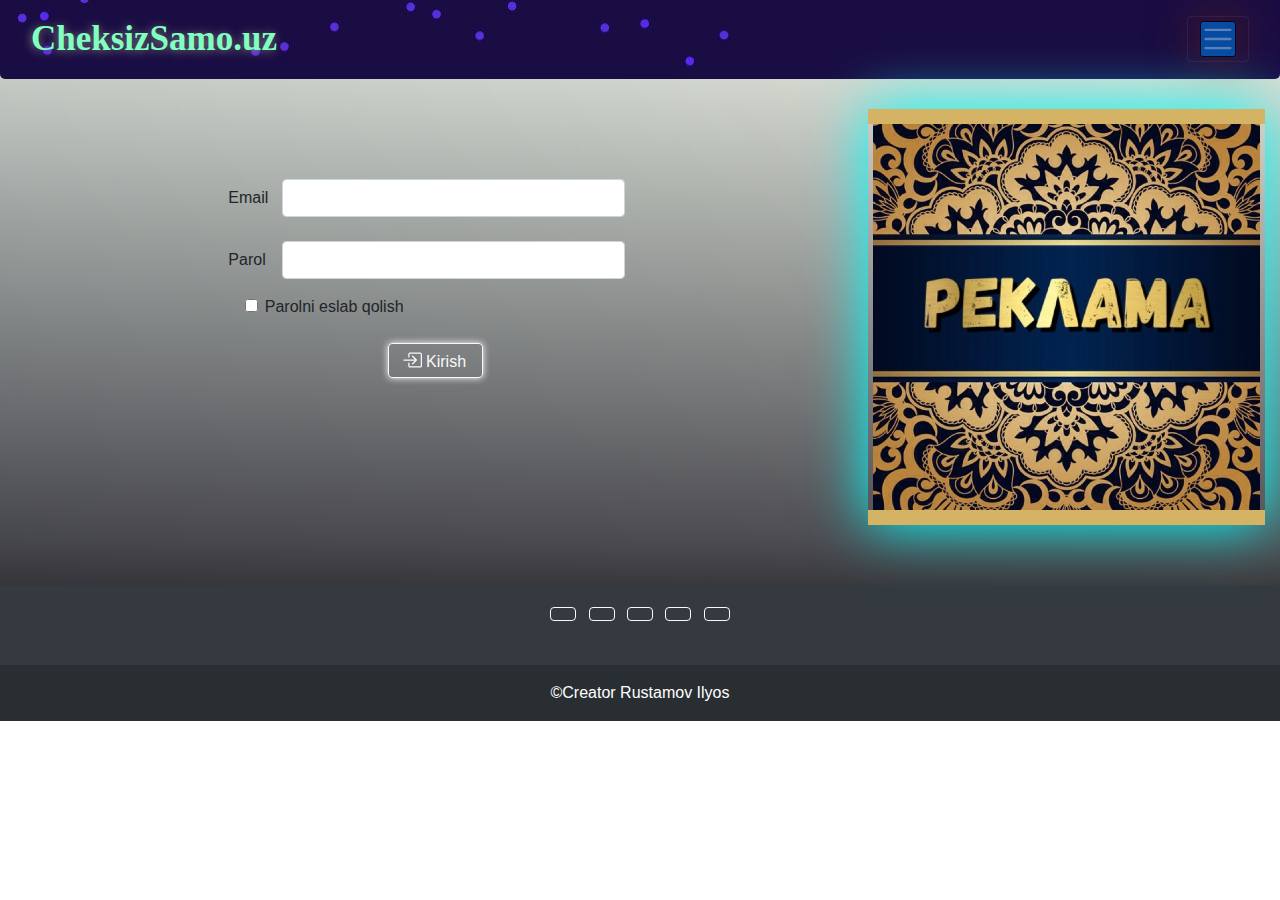
<file: signIn.html>
<!doctype html>
<html lang="en">
  <head>
    <!-- Required meta tags -->
    <meta charset="utf-8">
    <meta name="viewport" content="width=device-width, initial-scale=1">
    <title>Sign in</title>

    <!-- Bootstrap CSS -->
    <link href="https://cdn.jsdelivr.net/npm/bootstrap@5.0.0-beta3/dist/css/bootstrap.min.css" rel="stylesheet" integrity="sha384-eOJMYsd53ii+scO/bJGFsiCZc+5NDVN2yr8+0RDqr0Ql0h+rP48ckxlpbzKgwra6" crossorigin="anonymous">
    <link rel="stylesheet" type="text/css" href="navbar_hover2.css">
    <link rel="stylesheet" href="https://maxcdn.bootstrapcdn.com/bootstrap/4.3.1/css/bootstrap.min.css">
  <link rel="stylesheet" href="https://use.fontawesome.com/releases/v5.6.3/css/all.css" integrity="sha384-UHRtZLI+pbxtHCWp1t77Bi1L4ZtiqrqD80Kn4Z8NTSRyMA2Fd33n5dQ8lWUE00s/" crossorigin="anonymous">
</head>
  <script src="https://ajax.googleapis.com/ajax/libs/jquery/3.5.1/jquery.min.js"></script>
  <script src="https://cdnjs.cloudflare.com/ajax/libs/popper.js/1.16.0/umd/popper.min.js"></script>
  <script src="https://maxcdn.bootstrapcdn.com/bootstrap/4.3.1/js/bootstrap.min.js"></script>

  <body>

  <script src="https://cdn.jsdelivr.net/npm/bootstrap@5.0.0-beta3/dist/js/bootstrap.bundle.min.js" integrity="sha384-JEW9xMcG8R+pH31jmWH6WWP0WintQrMb4s7ZOdauHnUtxwoG2vI5DkLtS3qm9Ekf" crossorigin="anonymous"></script>

  <nav class="navbar navbar-dark bg-dark" style="border-bottom-right-radius: 5px;
  border-bottom-left-radius: 5px;
  background-image: url(iy.jpg);">
    <div class="container-fluid">
      <a class="navbar-brand" href="index.html" style="font-weight: bold;
      font-size: 35px;
      font-family: Century Gothic;
      color: #80ffbf;
      text-shadow:-1px 1px 10px gray;">CheksizSamo.uz</a>
      <button class="navbar-toggler" type="button" data-bs-toggle="collapse" data-bs-target="#navbarSupportedContent" aria-controls="navbarSupportedContent" aria-expanded="false" aria-label="Toggle navigation">
        <span class="navbar-toggler-icon" style="border-radius: 3px;background-color: #0066cc; font-size: 24px; border: groove black 1px; box-shadow:0px 0px 50px #802b00; "></span>
      </button>
      <div class="collapse navbar-collapse" id="navbarSupportedContent">
        <ul class="navbar-nav me-auto mb-2 mb-lg-0">
          <li class="nav-item">
            <a class="nav-link active" aria-current="page" href="index.html">Home</a>
          </li>
          <li class="nav-item">
            <a class="nav-link" href="#">Elektron kitoblar</a>
          </li>
          <li class="nav-item dropdown">
            <a class="nav-link dropdown-toggle" href="" id="navbarDropdown" role="button" data-bs-toggle="dropdown" aria-expanded="false">
              Shaxsiy kabinet
            </a>
            <ul class="dropdown-menu" aria-labelledby="navbarDropdown">
              <li><a class="dropdown-item" href="signIn.html" target="_blank">
                Profilga kirish  <svg xmlns="http://www.w3.org/2000/svg" style="margin-bottom: 5px" width="18" height="18" fill="currentColor" class="bi bi-box-arrow-in-right" viewBox="0 0 16 16">
                  <path fill-rule="evenodd" d="M6 3.5a.5.5 0 0 1 .5-.5h8a.5.5 0 0 1 .5.5v9a.5.5 0 0 1-.5.5h-8a.5.5 0 0 1-.5-.5v-2a.5.5 0 0 0-1 0v2A1.5 1.5 0 0 0 6.5 14h8a1.5 1.5 0 0 0 1.5-1.5v-9A1.5 1.5 0 0 0 14.5 2h-8A1.5 1.5 0 0 0 5 3.5v2a.5.5 0 0 0 1 0v-2z"/>
                  <path fill-rule="evenodd" d="M11.854 8.354a.5.5 0 0 0 0-.708l-3-3a.5.5 0 1 0-.708.708L10.293 7.5H1.5a.5.5 0 0 0 0 1h8.793l-2.147 2.146a.5.5 0 0 0 .708.708l3-3z"/>
                </svg>
              </a>
              </li>
              <li><a class="dropdown-item" href="regist.html" target="_blank">
                Ro'yxatdan o'tish  <svg xmlns="http://www.w3.org/2000/svg" style="margin-bottom: 5px" width="18" height="18" fill="currentColor" class="bi bi-person-plus-fill" viewBox="0 0 16 16">
                  <path d="M1 14s-1 0-1-1 1-4 6-4 6 3 6 4-1 1-1 1H1zm5-6a3 3 0 1 0 0-6 3 3 0 0 0 0 6z"/>
                  <path fill-rule="evenodd" d="M13.5 5a.5.5 0 0 1 .5.5V7h1.5a.5.5 0 0 1 0 1H14v1.5a.5.5 0 0 1-1 0V8h-1.5a.5.5 0 0 1 0-1H13V5.5a.5.5 0 0 1 .5-.5z"/>
                </svg>
              </a>
              </li>
              <li><hr class="dropdown-divider"></li>
              <li><a class="dropdown-item" href="#">Donate 💳😉</a></li>
            </ul>
          </li>
          <li class="nav-item dropdown">
            <a class="nav-link dropdown-toggle" href="#" id="navbarDropdown" role="button" data-bs-toggle="dropdown" aria-expanded="false">
              Kitoblar reytingi top-5
            </a>
            <ul class="dropdown-menu" aria-labelledby="navbarDropdown">
              <table class="table table-striped table-hover" class="table">
                <thead>
                  <tr>
                    <th scope="col">#</th>
                    <th scope="col">Kitob nomi</th>
                    <th scope="col">Muallif</th>
                    <th scope="col">Yuklab olishlar soni</th>
                  </tr>
                </thead>
                <tbody>
                  <tr>
                    <th scope="row">1</th>
                    <td>Alvido qurol!</td>
                    <td>Ernest Ximmenguey</td>
                    <td>1,2mln</td>
                  </tr>
                  <tr>
                    <th scope="row">2</th>
                    <td>Kichkina Shahzoda</td>
                    <td>Antuan de-Sent Ekzyuperi</td>
                    <td>1,2mln</td>
                  </tr>
                  <tr>
                    <th scope="row">3</th>
                    <td>Chol va Dengiz</td>
                    <td>Ernest Ximmenguey</td>
                    <td>953k</td>
                  </tr>
                <tr>
                    <th scope="row">4</th>
                    <td>Jinoyat va Jazo</td>
                    <td>Fedor Dostoyvskiy</td>
                    <td>863k</td>
                </tr>
                <tr>
                    <th scope="row">5</th>
                    <td>O'lsang kim yig'laydi</td>
                    <td>Robin Sharma</td>
                    <td>768k</td>
                </tr>
                </tbody>
              </table>
            </ul>
          </li>
          <li class="nav-item">
            <a class="nav-link" href="info_creator.html">Muallif haqida</a>
          </li>
        </ul>
        <form class="d-flex">
          <input class="form-control me-2" type="search" placeholder="Search" aria-label="Search">
          <button class="btn btn-outline-success" type="submit">Search</button>
        </form>
      </div>
    </div>
  </nav>
  <form style="margin-top: 30px; margin-bottom: 60px;">
    <div class="col-12">
      <div class="row">
        <div class="col-2">
        </div>
        <div style="margin-top:70px;" class="col-6">
          <div class="row mb-4">
            <label for="inputEmail3" class="col-sm-1 col-form-label">Email</label>
            <div class="col-sm-7">
              <input type="email" class="form-control" id="inputEmail3">
            </div>
          </div>
          <div class="row mb-3">
            <label for="inputPassword3" class="col-sm-1 col-form-label">Parol</label>
            <div class="col-sm-7">
              <input type="password" class="form-control" id="inputPassword3">
            </div>
          </div>
          <fieldset class="row mb-6">
          <div class="row mb-4">
            <div class="col-sm-12 offset-sm-2">
              <div class="form-check form-switch">
                <input class="form-check-input" type="checkbox" id="flexSwitchCheckDefault">
                <label class="form-check-label" for="flexSwitchCheckDefault">Parolni eslab qolish</label>
              </div>
            </div>
          </div>
            <div class="col-sm-12 offset-sm-3">
              <button style="box-shadow: 0 0 7px white; width: 95px; height: 35px;" type="submit" class="btn btn-outline-light">
                <svg xmlns="http://www.w3.org/2000/svg" style="margin:0 0 5px -4px;" width="20" height="20" fill="currentColor" class="bi bi-box-arrow-in-right" viewBox="0 0 16 16">
                  <path fill-rule="evenodd" d="M6 3.5a.5.5 0 0 1 .5-.5h8a.5.5 0 0 1 .5.5v9a.5.5 0 0 1-.5.5h-8a.5.5 0 0 1-.5-.5v-2a.5.5 0 0 0-1 0v2A1.5 1.5 0 0 0 6.5 14h8a1.5 1.5 0 0 0 1.5-1.5v-9A1.5 1.5 0 0 0 14.5 2h-8A1.5 1.5 0 0 0 5 3.5v2a.5.5 0 0 0 1 0v-2z"/>
                  <path fill-rule="evenodd" d="M11.854 8.354a.5.5 0 0 0 0-.708l-3-3a.5.5 0 1 0-.708.708L10.293 7.5H1.5a.5.5 0 0 0 0 1h8.793l-2.147 2.146a.5.5 0 0 0 .708.708l3-3z"/>
                </svg> Kirish
              </button>
              </div>
          </fieldset>
        </div>
        <div class="col-4">
          <img src="reklama.jpg" style=" padding:0 5px; box-shadow: 0 0 55px aqua; border-top:solid 15px rgba(212,180,100,1);border-bottom:solid 15px rgba(212,180,100,1); width: 100%;" alt="">
        </div>
        </div>
    </div>
  </form>



<footer class="bg-dark text-center text-white">
  <!-- Grid container -->
  <div class="container p-3 pb-0">
    <!-- Section: Social media -->
    <section class="mb-4">
      <!-- Telegram -->
      <a class="btn btn-outline-light btn-floating m-1" href="https://t.me/ILYOS_TUIT" role="button"
        ><i class="fab fa-telegram"></i
      ></a>
      <!-- Twitter -->
      <a class="btn btn-outline-light btn-floating m-1" href="https://twitter.com/Ilyos53887331?s=09" role="button"
        ><i class="fab fa-twitter"></i
      ></a>

      <!-- Google -->
      <a class="btn btn-outline-light btn-floating m-1" href="rustamov7871@gmail.com" role="button"
        ><i class="fab fa-google"></i
      ></a>

      <!-- Instagram -->
      <a class="btn btn-outline-light btn-floating m-1" href="https://www.instagram.com/ilyos_rustamov21/" role="button"
        ><i class="fab fa-instagram"></i
      ></a>

      <!-- Github -->
      <a class="btn btn-outline-light btn-floating m-1" href="https://www.Github.com/rustamovilyos/" role="button"
        ><i class="fab fa-github"></i
      ></a>
    </section>
    <!-- Section: Social media -->
  </div>
  <!-- Grid container -->

  <!-- Copyright -->
  <div class="text-center p-3" style="background-color: rgba(0, 0, 0, 0.2);">
    ©Creator Rustamov Ilyos
  </div>
  <!-- Copyright -->
</footer>
  </body>
</html>
</file>
<file: navbar_hover2.css>
body{
  background: linear-gradient(to bottom, rgba(205, 235, 215, 0.3) 0%, rgba(10, 10, 20, 0.7) 75%, #000000 100%), url("linear.png");
  background-position: center;
  background-repeat: no-repeat;
  background-attachment: scroll;
  background-size: cover;
}
.navbar-toggler:hover {
	/*background-color: #e6fff2; /* Green */
  color: white;
  /*padding: 0;*/
  box-shadow: 0 0 10px 5px rgba(255,255,255,0.9);
  border-radius: 5px;
}
.navbar-toggler{
	padding: 1px;
	opacity: 0.7;
}
.img_size_main{
	width: 100px;
}
.janr_img{
  width: 470px;
  height: 570px;
  vertical-align: middle;
  padding: 0;
}
.btn_down {
  background-color: DodgerBlue;
  border: none;
  color: white;
  padding: 12px 30px;
  cursor: pointer;
  font-size: 20px;
}
.btn_down:hover {
  background-color: RoyalBlue;
}
.container1{
  width: 100%;
  display: inline-block;
}
.col_slide{
  display: inline-block;
  box-shadow: 0 0 15px rgb(115,175,35); 
}
.col_slide:hover{
  display: inline-block;
  box-shadow: 0 0 52px rgb(34, 156,250); 
}
.reklama{
  border: solid;
  width: 40%;
 }
@media only screen and (min-width: 1000px){
  .reklama{
    width: 100%;
  }
}
.dwn_card{
  width: 620px;
  height: auto;
}
</file>
